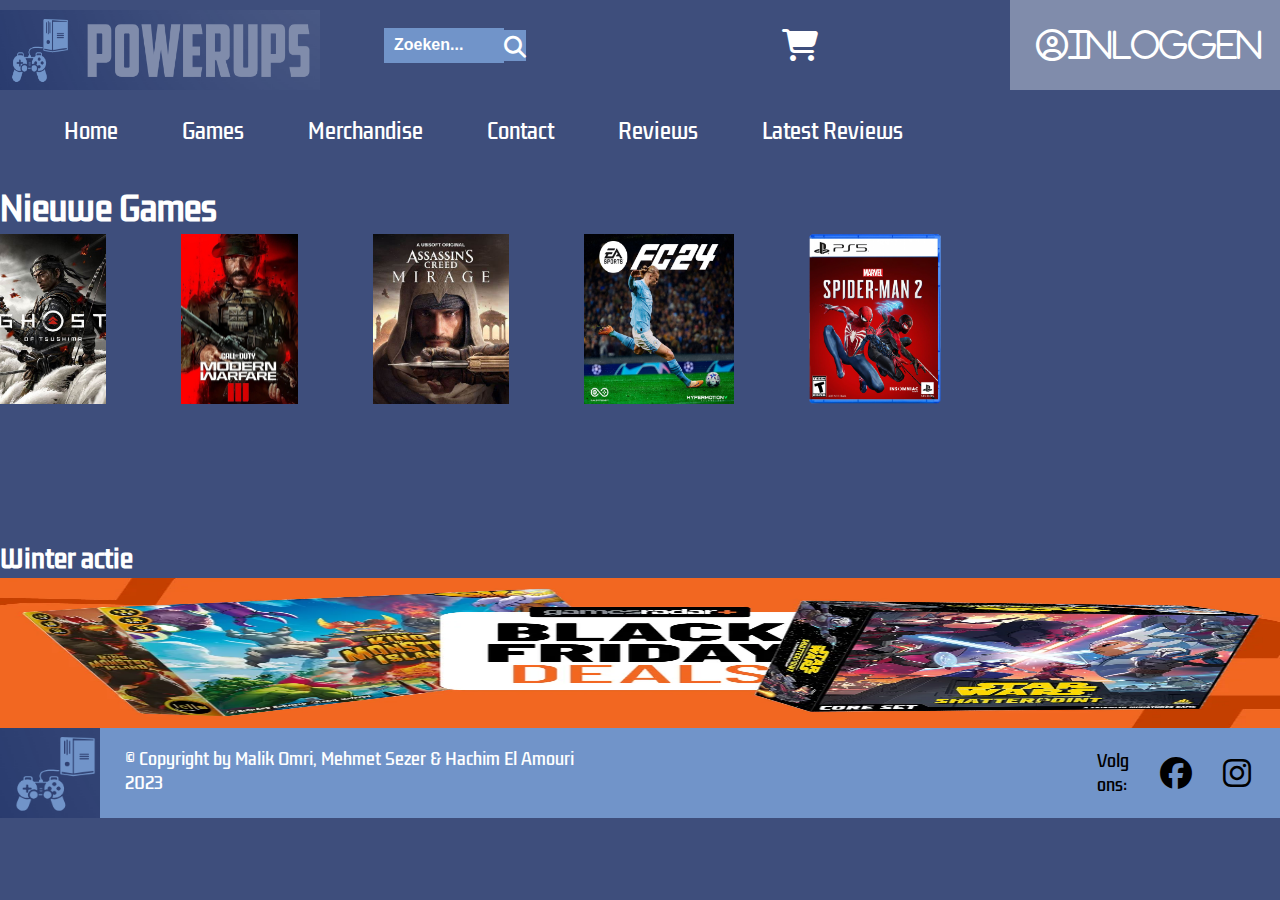
<file: Project 2/index.html>
<!DOCTYPE html>
<html lang="en">

<head>
    <meta charset="UTF-8">
    <meta name="viewport" content="width=device-width, initial-scale=1.0">
    <meta name="description" content="Deze website is voor de periode 2 project">
    <meta name="author" content="Malik Omri">
    <meta name="keywords" content="project 2, opdracht, Mbo, Rijnland, Leiden">
    <title>Project 2</title>
    <link rel="stylesheet" href="css/global.css">
    <link href="https://fonts.googleapis.com/css2?family=Kdam+Thmor+Pro&display=swap" rel="stylesheet">
    <link rel="stylesheet" href="https://cdnjs.cloudflare.com/ajax/libs/font-awesome/6.4.2/css/all.min.css">
</head>

<body>

    <header>
        <section class="Winkel_info">
            <img class="logo_foto" src="img/logo.png" alt="logo">
            <section class="Zoeken">
                <input id="searchBar" class="searchbar" type="text" placeholder="Zoeken...">
                <a href="index.html" id="btnSearch" class="btn-search"><i class="fa fa-search"></i></a>
            </section>
            <i id="winkelwagen" class="fa fa-shopping-cart"></i>
            <i id="profiel" class='far fa-user-circle'>Inloggen</i>
        </section>
        <nav>
            <a href="index.html">Home</a>
            <a href="html/games.html">Games</a>
            <a href="html/merchandise.html">Merchandise</a>
            <a href="html/contact.html">Contact</a>
            <a href="php/review.php">Reviews</a>
            <a href="php/latest.php">Latest Reviews</a>
        </nav>
    </header>

    <main>
        <section class="eerste_rij">
            <h1 class="titel_home"> Nieuwe Games</h1>
            <section class="games_fotos">
                <img class="foto" src="img/home_img/OIP.jpeg" alt="game foto">
                <img class="foto" src="img/home_img/mw3.jpg" alt="game foto">
                <img class="foto" src="img/home_img/assasin vreed.jpeg" alt="game foto">
                <img class="foto" src="img/home_img/fc-24.jpg" alt="game foto">
                <img class="foto" src="img/home_img/marvels-spider-man-2.png" alt="game foto">
            </section>
        </section>
        <section class="tweede_rij">
            <h2>Winter actie</h2>
            <section class="actie">
                <img class="actie_foto" src="img/home_img/black-80.jpg" alt="actie">
            </section>
        </section>
    </main>

    <footer>
        <img class="beeldmerk" src="img/logo_beeldmerk.png" alt="beeldmerk">
        <p class="Copyright_txt">© Copyright by Malik Omri, Mehmet Sezer & Hachim El Amouri 2023</p>
        <section class="Media_icons">
            <p>Volg ons:</p>
            <i class="fa-brands fa-facebook fa-2xl"></i>
            <i class="fa-brands fa-instagram fa-2xl"></i>
            <i class="fa-brands fa-tiktok fa-2xl"></i>
        </section>
    </footer>

</body>

</html>
</file>
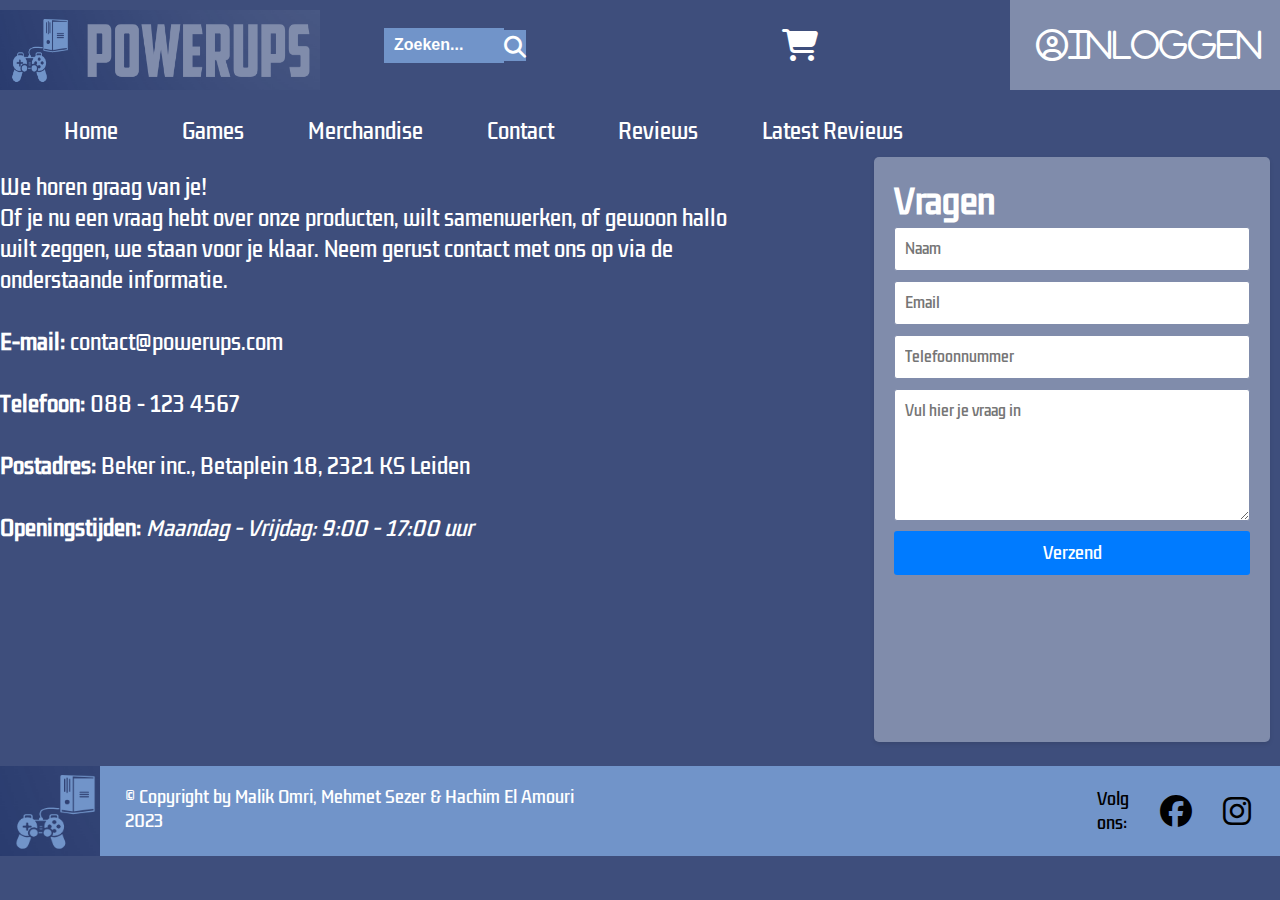
<file: Project 2/html/contact.html>
<!DOCTYPE html>
<html lang="en">

<head>
    <meta charset="UTF-8">
    <meta name="viewport" content="width=device-width, initial-scale=1.0">
    <meta name="description" content="Deze website is voor de periode 2 project">
    <meta name="author" content="Malik Omri">
    <meta name="keywords" content="project 2, opdracht, Mbo, Rijnland, Leiden">
    <title>Project 2</title>
    <link rel="stylesheet" href="../css/global.css">
    <link href="https://fonts.googleapis.com/css2?family=Kdam+Thmor+Pro&display=swap" rel="stylesheet">
    <link rel="stylesheet" href="https://cdnjs.cloudflare.com/ajax/libs/font-awesome/6.4.2/css/all.min.css">
    <script src="../js/contactPage.js" defer></script>
</head>

<body>

    <header>
        <section class="Winkel_info">
            <img class="logo_foto" src="../img/logo.png" alt="logo">
            <section class="Zoeken">
                <input id="searchBar" class="searchbar" type="text" placeholder="Zoeken...">
                <a href="contact.html" id="btnSearch" class="btn-search"><i class="fa fa-search"></i></a>
            </section>
            <i id="winkelwagen" class="fa fa-shopping-cart"></i>
            <i id="profiel" class='far fa-user-circle'>Inloggen</i>
        </section>
        <nav>
            <a href="../index.html">Home</a>
            <a href="games.html">Games</a>
            <a href="merchandise.html">Merchandise</a>
            <a href="contact.html">Contact</a>
            <a href="../php/review.php">Reviews</a>
            <a href="../php/latest.php">Latest Reviews</a>
        </nav>
    </header>

    <main>
        <section class="contact_page">
            <section class="contact_info">
                <p>We horen graag van je! <br> Of je nu een vraag hebt over onze producten, wilt samenwerken, of gewoon
                    hallo wilt zeggen, we staan voor je klaar. Neem gerust contact met ons op via de onderstaande
                    informatie.</p><br>
                <p><b>E-mail:</b> contact@powerups.com</p><br>
                <p><b>Telefoon:</b> 088 - 123 4567</p><br>
                <p><b>Postadres:</b> Beker inc., Betaplein 18, 2321 KS Leiden</p><br>
                <p><b>Openingstijden:</b> <i>Maandag - Vrijdag: 9:00 - 17:00 uur</i></p>
            </section>

            <form class="vraag_form">
                <h1>Vragen</h1>
                <input class="contact_input" type="text" id="naam" placeholder="Naam" required>
                <input class="contact_input" type="text" id="email" placeholder="Email" required>
                <input class="contact_input" type="text" id="nummer" placeholder="Telefoonnummer" required>
                <textarea id="vraag" rows="5" placeholder="Vul hier je vraag in"></textarea>
                <button id="verzendBtn">Verzend</button>
            </form>

            <section class="popup" id="popup">
                <span class="close">&#10006;</span>
                <p>Vraag verzonden!</p>
            </section>
        </section>
    </main>



    <footer>
        <img class="beeldmerk" src="../img/logo_beeldmerk.png" alt="beeldmerk">
        <p class="Copyright_txt">© Copyright by Malik Omri, Mehmet Sezer & Hachim El Amouri 2023</p>
        <section class="Media_icons">
            <p>Volg ons:</p>
            <i class="fa-brands fa-facebook fa-2xl"></i>
            <i class="fa-brands fa-instagram fa-2xl"></i>
            <i class="fa-brands fa-tiktok fa-2xl"></i>
        </section>
    </footer>

</body>

</html>
</file>
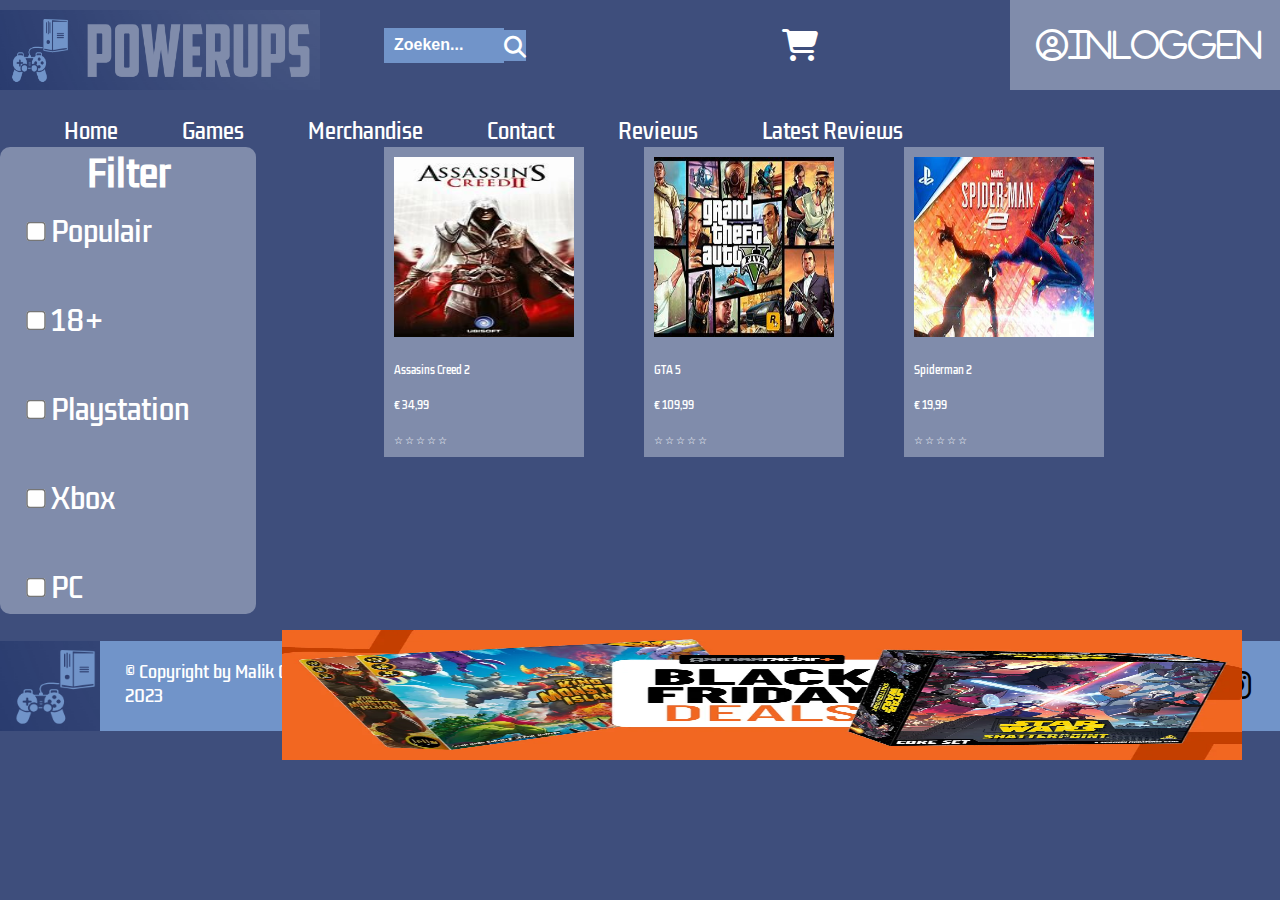
<file: Project 2/html/games.html>
<!DOCTYPE html>
<html lang="en">

<head>
  <meta charset="UTF-8">
  <meta name="viewport" content="width=device-width, initial-scale=1.0">
  <meta name="description" content="Deze website is voor de periode 2 project">
  <meta name="author" content="Mehmet Sezer">
  <meta name="keywords" content="project 2, opdracht, Mbo, Rijnland, Leiden">
  <title>Project 2</title>
  <link rel="stylesheet" href="../css/global.css">
  <link href="https://fonts.googleapis.com/css2?family=Kdam+Thmor+Pro&display=swap" rel="stylesheet">
  <link rel="stylesheet" href="https://cdnjs.cloudflare.com/ajax/libs/font-awesome/6.4.2/css/all.min.css">
</head>

<body>

  <header>
    <section class="Winkel_info">
      <img class="logo_foto" src="../img/logo.png" alt="logo">
      <section class="Zoeken">
        <input id="searchBar" class="searchbar" type="text" placeholder="Zoeken...">
        <a href="games.html" id="btnSearch" class="btn-search"><i class="fa fa-search"></i></a>
      </section>
      <i id="winkelwagen" class="fa fa-shopping-cart"></i>
      <i id="profiel" class='far fa-user-circle'>Inloggen</i>
    </section>
    <nav>
      <a href="../index.html">Home</a>
      <a href="games.html">Games</a>
      <a href="merchandise.html">Merchandise</a>
      <a href="contact.html">Contact</a>
      <a href="../php/review.php">Reviews</a>
      <a href="../php/latest.php">Latest Reviews</a>
    </nav>
  </header>

  <main>

    <section class="filter">
      <h2 class="filter_title">Filter</h2>
      <form class="filter_box">
        <label class="checkbox-label"><input type="checkbox">
          <p>Populair</p>
        </label><br>
        <label class="checkbox-label"><input type="checkbox">18+</label><br>
        <label class="checkbox-label"><input type="checkbox">Playstation</label><br>
        <label class="checkbox-label"><input type="checkbox">Xbox</label><br>
        <label class="checkbox-label"><input type="checkbox">PC</label>
      </form>
    </section>

    <section class="games_page">
      <section class="games">
        <img src="../img/games_img/creed.jpg" alt="product">
        <p>Assasins Creed 2</p>
        <p>&euro; 34,99</p>
        <p>&#9734; &#9734; &#9734; &#9734; &#9734;</p>
      </section>
      <section class="games">
        <img src="../img/games_img/gta.jpg" alt="product">
        <p>GTA 5</p>
        <p>&euro; 109,99</p>
        <p>&#9734; &#9734; &#9734; &#9734; &#9734;</p>
      </section>
      <section class="games">
        <img src="../img/games_img/spider.jpg" alt="product">
        <p>Spiderman 2</p>
        <p>&euro; 19,99</p>
        <p>&#9734; &#9734; &#9734; &#9734; &#9734;</p>
      </section>
    </section>

    <img class="korting_foto" src="../img/home_img/black-80.jpg" alt="korting foto">
  </main>

  <footer>
    <img class="beeldmerk" src="../img/logo_beeldmerk.png" alt="beeldmerk">
    <p class="Copyright_txt">© Copyright by Malik Omri, Mehmet Sezer & Hachim El Amouri 2023</p>
    <section class="Media_icons">
      <p>Volg ons:</p>
      <i class="fa-brands fa-facebook fa-2xl"></i>
      <i class="fa-brands fa-instagram fa-2xl"></i>
      <i class="fa-brands fa-tiktok fa-2xl"></i>
    </section>
  </footer>

</body>

</html>
</file>
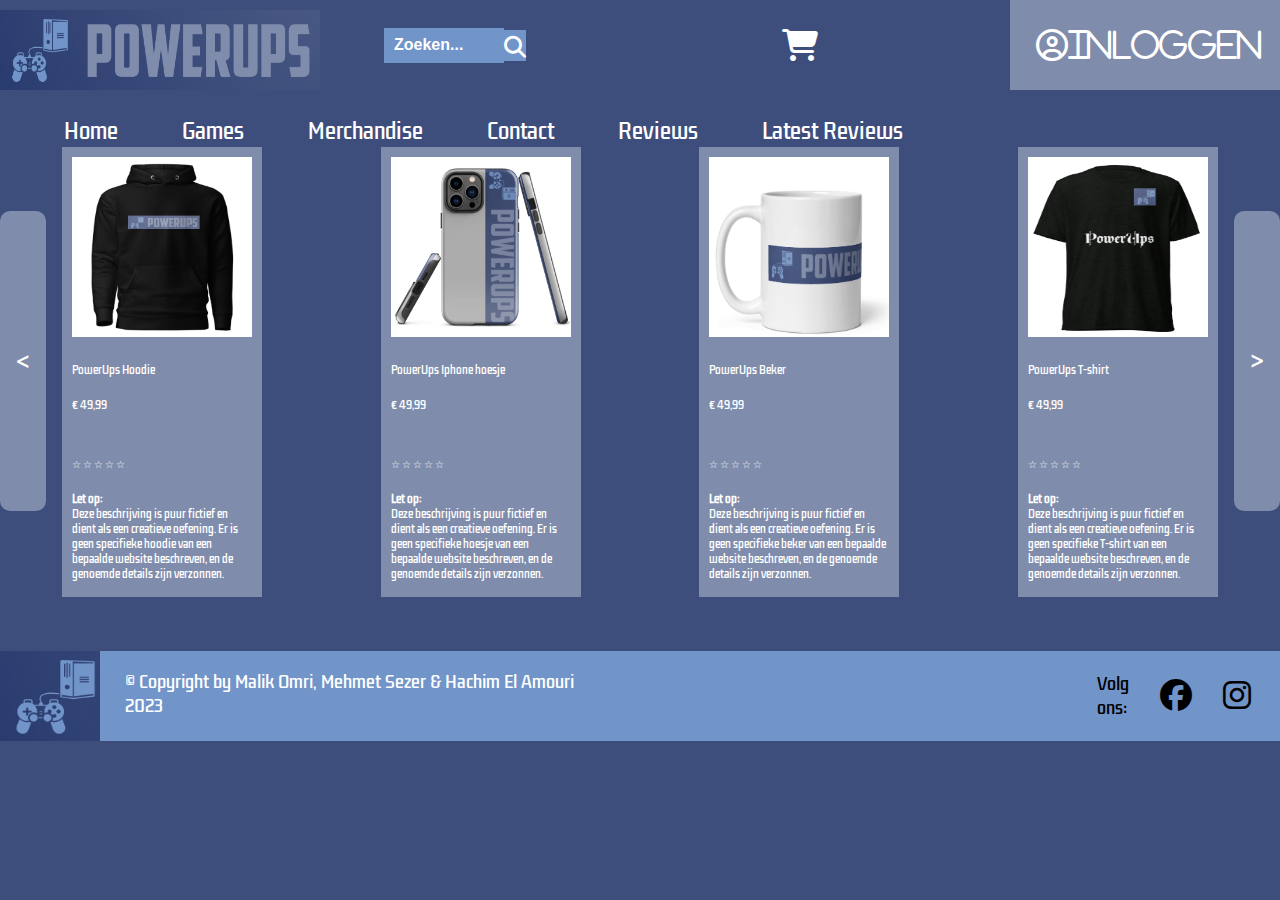
<file: Project 2/html/merchandise.html>
<!DOCTYPE html>
<html lang="en">

<head>
   <meta charset="UTF-8">
   <meta name="viewport" content="width=device-width, initial-scale=1.0">
   <meta name="description" content="Deze website is voor de periode 2 project">
   <meta name="author" content="Malik Omri">
   <meta name="keywords" content="project 2, opdracht, Mbo, Rijnland, Leiden">
   <title>Project 2</title>
   <link rel="stylesheet" href="../css/global.css">
   <link href="https://fonts.googleapis.com/css2?family=Kdam+Thmor+Pro&display=swap" rel="stylesheet">
   <link rel="stylesheet" href="https://cdnjs.cloudflare.com/ajax/libs/font-awesome/6.4.2/css/all.min.css">
</head>

<body>

   <header>
      <section class="Winkel_info">
         <img class="logo_foto" src="../img/logo.png" alt="logo">
         <section class="Zoeken">
            <input id="searchBar" class="searchbar" type="text" placeholder="Zoeken...">
            <a href="merchandise.html" id="btnSearch" class="btn-search"><i class="fa fa-search"></i></a>
         </section>
         <i id="winkelwagen" class="fa fa-shopping-cart"></i>
         <i id="profiel" class='far fa-user-circle'>Inloggen</i>
      </section>
      <nav>
         <a href="../index.html">Home</a>
         <a href="games.html">Games</a>
         <a href="merchandise.html">Merchandise</a>
         <a href="contact.html">Contact</a>
         <a href="../php/review.php">Reviews</a>
         <a href="../php/latest.php">Latest Reviews</a>
      </nav>
   </header>

   <main>
      <button id="linksBtn" class="richting_btn">&lt;</button>
      <section id="product1-4" class="product1-4">
         <section class="producten">
            <img src="../img/Merchandise/Product1.png" alt="product">
            <p>PowerUps Hoodie</p>
            <p>&euro; 49,99</p><br>
            <p>&#9734; &#9734; &#9734; &#9734; &#9734;</p>
            <p><b>Let op:</b><br>
               Deze beschrijving is puur fictief en dient als een creatieve oefening. Er is geen specifieke hoodie van
               een bepaalde website beschreven, en de genoemde details zijn verzonnen.</p>
         </section>
         <section class="producten">
            <img src="../img/Merchandise/Product2.png" alt="product">
            <p>PowerUps Iphone hoesje</p>
            <p>&euro; 49,99</p><br>
            <p>&#9734; &#9734; &#9734; &#9734; &#9734;</p>
            <p><b>Let op:</b><br>
               Deze beschrijving is puur fictief en dient als een creatieve oefening. Er is geen specifieke hoesje van
               een bepaalde website beschreven, en de genoemde details zijn verzonnen.</p>
         </section>
         <section class="producten">
            <img src="../img/Merchandise/Product3.png" alt="product">
            <p>PowerUps Beker</p>
            <p>&euro; 49,99</p><br>
            <p>&#9734; &#9734; &#9734; &#9734; &#9734;</p>
            <p><b>Let op:</b><br>
               Deze beschrijving is puur fictief en dient als een creatieve oefening. Er is geen specifieke beker van
               een bepaalde website beschreven, en de genoemde details zijn verzonnen.</p>
         </section>
         <section class="producten">
            <img src="../img/Merchandise/Product4.png" alt="product">
            <p>PowerUps T-shirt</p>
            <p>&euro; 49,99</p><br>
            <p>&#9734; &#9734; &#9734; &#9734; &#9734;</p>
            <p><b>Let op:</b><br>
               Deze beschrijving is puur fictief en dient als een creatieve oefening. Er is geen specifieke T-shirt van
               een bepaalde website beschreven, en de genoemde details zijn verzonnen.</p>
         </section>
      </section>

      <section id="product5-8" class="product5-8">
         <section class="producten">
            <img src="../img/Merchandise/Product5.png" alt="product">
            <p>PowerUps Pet</p>
            <p>&euro; 49,99</p><br>
            <p>&#9734; &#9734; &#9734; &#9734; &#9734;</p>
            <p><b>Let op:</b><br>
               Deze beschrijving is puur fictief en dient als een creatieve oefening. Er is geen specifieke pet van een
               bepaalde website beschreven, en de genoemde details zijn verzonnen.</p>
         </section>
         <section class="producten">
            <img src="../img/Merchandise/Product6.png" alt="product">
            <p>PowerUps Tas</p>
            <p>&euro; 49,99</p><br>
            <p>&#9734; &#9734; &#9734; &#9734; &#9734;</p>
            <p><b>Let op:</b><br>
               Deze beschrijving is puur fictief en dient als een creatieve oefening. Er is geen specifieke tas van een
               bepaalde website beschreven, en de genoemde details zijn verzonnen.</p>
         </section>
         <section class="producten">
            <img src="../img/Merchandise/Product7.png" alt="product">
            <p>PowerUps Agenda</p>
            <p>&euro; 49,99</p><br>
            <p>&#9734; &#9734; &#9734; &#9734; &#9734;</p>
            <p><b>Let op:</b><br>
               Deze beschrijving is puur fictief en dient als een creatieve oefening. Er is geen specifieke agenda van
               een bepaalde website beschreven, en de genoemde details zijn verzonnen.</p>
         </section>
         <section class="producten">
            <img src="../img/Merchandise/Product8.png" alt="product">
            <p>PowerUps Kussen</p>
            <p>&euro; 49,99</p><br>
            <p>&#9734; &#9734; &#9734; &#9734; &#9734;</p>
            <p><b>Let op:</b><br>
               Deze beschrijving is puur fictief en dient als een creatieve oefening. Er is geen specifieke kussen van
               een bepaalde website beschreven, en de genoemde details zijn verzonnen.</p>
         </section>
      </section>
      <button id="rechtsBtn" class="richting_btn">&gt;</button>
   </main>

   <footer>
      <img class="beeldmerk" src="../img/logo_beeldmerk.png" alt="beeldmerk">
      <p class="Copyright_txt">© Copyright by Malik Omri, Mehmet Sezer & Hachim El Amouri 2023</p>
      <section class="Media_icons">
         <p>Volg ons:</p>
         <i class="fa-brands fa-facebook fa-2xl"></i>
         <i class="fa-brands fa-instagram fa-2xl"></i>
         <i class="fa-brands fa-tiktok fa-2xl"></i>
      </section>
   </footer>
</body>

</html>
</file>
<file: Project 2/css/global.css>
* {
  margin: 0;
  padding: 0;
  box-sizing: border-box;
  font-family: Kdam Thmor Pro;
}

body {
  background-color: #3E4E7C;
}

.Winkel_info {
  display: flex;
  flex-direction: row;
  height: 10vh;
  margin-bottom: 2%;
}

.logo_foto {
  display: flex;
  flex-direction: row;
  justify-content: center;
  align-items: center;
  width: 25%;
  margin-top: 10px;
  margin-right: 5%;
}

.Zoeken {
  display: flex;
  flex-direction: row;
  justify-content: center;
  align-items: center;
  margin-right: 20%;
}

.searchbar {
  float: right;
  background-color: #7194C9;
  color: white;
  padding: 6px 10px;
  height: 35.4px;
  width: 120px;
  border: none;
  margin-top: 1px;
  font-family: "Segoe UI Light", "Segoe UI", "Segoe", Tahoma, Helvetica, Arial, sans-serif;
  font-size: 16px;
  font-weight: bold;
  transition: 0.3s;
}

.searchbar::placeholder {
  color: white;
  font-family: "Segoe UI Light", "Segoe UI", "Segoe", Tahoma, Helvetica, Arial, sans-serif;
  font-size: 16pz;
  font-weight: bold;
}

.searchbar:focus {
  width: 400px;
  font-family: "Segoe UI Light", "Segoe UI", "Segoe", Tahoma, Helvetica, Arial, sans-serif;
  font-size: 16px;
  font-weight: bold;
  transition: 0.3s;
  border-bottom: white solid 2px;
  outline: none;
}

.btn-search {
  max-width: 32px;
  cursor: pointer;
  color: white;
  background-color: #7194C9;
  text-decoration: none !important;
  font-family: "Segoe UI Light", "Segoe UI", "Segoe", Tahoma, Helvetica, Arial, sans-serif;
  font-size: 22px;
  padding-top: 5px;
}

#winkelwagen {
  display: flex;
  flex-direction: row;
  color: white;
  font-size: 32px;
  justify-content: center;
  align-items: center;
  margin-right: 15%;
}

#profiel {
  display: flex;
  flex-direction: row;
  color: white;
  background-color: #808CAB;
  padding-left: 2%;
  padding-right: 4.8%;
  font-size: 32px;
  justify-content: center;
  align-items: center;
}

header>nav {
  display: flex;
  flex-direction: row;
}

header>nav>a {
  text-decoration: none;
  color: white;
  font-size: 20px;
  margin-left: 5%;
}

main {
  display: flex;
}

#rev {
  display: grid;
  grid-template-columns: 1fr 1fr 1fr 1fr 1fr;
}

h1 {
  color: #fff;
}

.titel_home {
  margin-top: 5%;
}

.eerste_rij {
  display: block;
}

.tweede_rij {
  position: absolute;
  top: 60%;
  color: white;
  width: 100%;
}

.games_fotos {
  display: flex;
  flex-direction: row;
  gap: 10%;
  margin-bottom: 36vh;
}

.filter {
  background-color: #808CAB;
  color: white;
  border-radius: 10px;
  font-size: 27px;
  width: 20%;
  margin-right: 10%;
  margin-bottom: 3vh;
}

.filter_title {
  font-size: 35px !important;
  text-align: center;
  margin-bottom: 10px;
}

.filter_box {
  display: flex;
  flex-direction: column;
}

.checkbox-label {
  display: flex;
  align-items: center;
  margin-left: 10%;
  margin-bottom: 5px;

}

input[type="checkbox"] {
  width: 20px;
  margin-right: 5px;
  transform: scale(1.5);
}


.games_page {
  display: flex;
  flex-direction: row;
  gap: 10%;
}

.games {
  background-color: #808CAB;
  width: 200px;
  height: 310px;
}

.games>img {
  padding: 10px;
  height: 200px;
  width: 200px;
}

.games>p {
  color: white;
  font-size: 10px;
  padding: 10px;
}

.korting_foto {
  height: 130px;
  width: 75%;
  position: absolute;
  top: 70%;
  left: 22%;
}

.foto {
  display: flex;
  flex-direction: row;
  height: 170px;
  width: 150px;
}

.actie_foto {
  height: 150px;
  width: 100%;
}

.product1-4 {
  display: flex;
  flex-direction: row;
  justify-content: center;
  align-items: center;
  gap: 10%;
  width: 100%;
  margin-bottom: 6vh;
}

.product5-8 {
  display: flex;
  flex-direction: row;
  gap: 10%;
  display: none;
}

.richting_btn {
  border-radius: 10px;
  margin-top: 5%;
  width: 50px;
  height: 300px;
  font-size: 24px;
  background-color: #808CAB;
  color: white;
  border: none;
  cursor: pointer;
}

.producten {
  background-color: #808CAB;
  width: 200px;
  height: 450px;
}

.producten>img {
  padding: 10px;
  height: 200px;
  width: 200px;
}

.producten>p {
  color: white;
  font-size: 10px;
  padding: 10px;
}

.contact_page {
  display: flex;
  gap: 10vw;
  margin-bottom: -5vh;
}

.contact_info {
  margin-top: 2%;
  color: white;
  font-size: 20px;
  height: 71vh;
}


.vraag_form {
  display: inline-block;
  margin: 10px;
  padding: 20px;
  height: 65vh;
  width: 65%;
  background-color: #808CAB;
  border-radius: 5px;
  box-shadow: 0 2px 4px rgba(0, 0, 0, 0.1);
}


.contact_input,
textarea {
  display: block;
  color: #808CAB;
  width: 100%;
  padding: 10px;
  margin-bottom: 10px;
  border: 1px solid;
  border-radius: 3px;
  box-sizing: border-box;
  font-size: 14px;
}

textarea {
  resize: vertical;
}

#verzendBtn {
  display: block;
  width: 100%;
  padding: 10px;
  margin-top: 10px;
  background-color: #007BFF;
  color: #fff;
  border: none;
  border-radius: 3px;
  cursor: pointer;
  font-size: 16px;
}

button:hover {
  background-color: #0056b3;
}

.popup {
  position: fixed;
  top: 21%;
  left: 73%;
  width: 250px;
  height: 50px;
  background-color: #7894dc;
  display: none;
}

.popup>p {
  color: white;
  font-size: 25px;
}

.close {
  position: absolute;
  top: 5px;
  right: 10px;
  cursor: pointer;
}

footer {
  width: 100%;
  display: flex;
  flex-direction: row;
  background-color: #7194C9;
  height: 10vh;
}

.beeldmerk {
  width: 100px;
  height: 10vh;
  margin-right: 2%;
}

.Copyright_txt {
  color: white;
  margin-top: 1.5%;
  margin-right: 40%;
}

.Media_icons {
  display: flex;
  flex-direction: row;
  gap: 20%;
  justify-content: center;
  align-items: center;
}

.review_Page {
  display: flex;
  gap: 8vw;
}

.gameReview1PHP {
  display: flex;
  flex-direction: column;
  gap: 5vw;
}

.gameReview1Js {
  display: flex;
  flex-direction: column;
  gap: 5vw;
}

.gameReview2PHP {
  display: flex;
  flex-direction: column;
  gap: 5vw;
}

.gameReview2Js {
  display: flex;
  flex-direction: column;
  gap: 5vw;
}

.review_btn {
  background-color: #808CAB;
  color: white;
  border-radius: 10px;
}


.gameReview3PHP {
  display: flex;
  flex-direction: column;
  gap: 2.5vw;
  margin-right: 25vw;
}

.gameReview3Js {
  display: flex;
  flex-direction: column;
  gap: 5vw;
}

.reviewForm {
  display: flex;
  justify-content: center;
  align-items: center;
}

.review2_btn {
  font-size: 20px;
  padding: 10px;
  background-color: #808CAB;
  color: white;
  border-radius: 10px;
  margin-bottom: 10px;
}

.reviewMaker {
  color: white;
}

.reviewMsg {
  background-color: #808CAB;
  color: white;
  border: 1px solid #606D8C;
  padding: 15px;
  margin-bottom: 20px;
  border-radius: 8px;
  box-shadow: 0 0 10px rgba(0, 0, 0, 0.1);
}

.review-container {
  display: grid;
  grid-column-end: 4r;
}

.review {
  margin: 10px;
}

.slide {
  display: none;
}

.slide:first-child {
  display: block;
}
</file>
